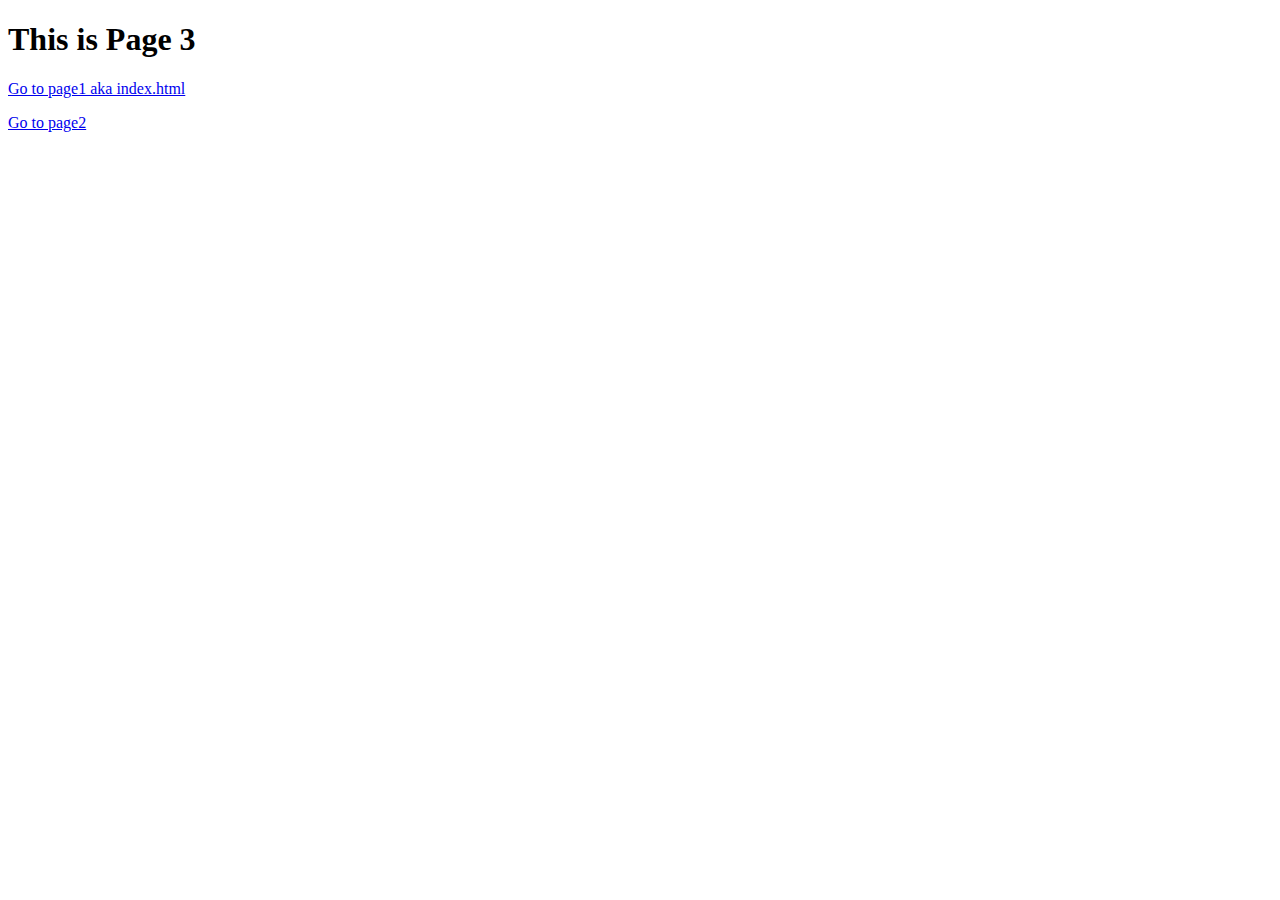
<file: pages/page3/page3.html>
<!DOCTYPE html>
<html lang="en">
  <head>
    <title>Page 3</title>
  </head>

  <body>
    <h1>This is Page 3</h1>
    <a href="../../index.html">Go to page1 aka index.html</a>
    <p></p>
    <a href="../page2.html">Go to page2</a>
  </body>
</html>
</file>
